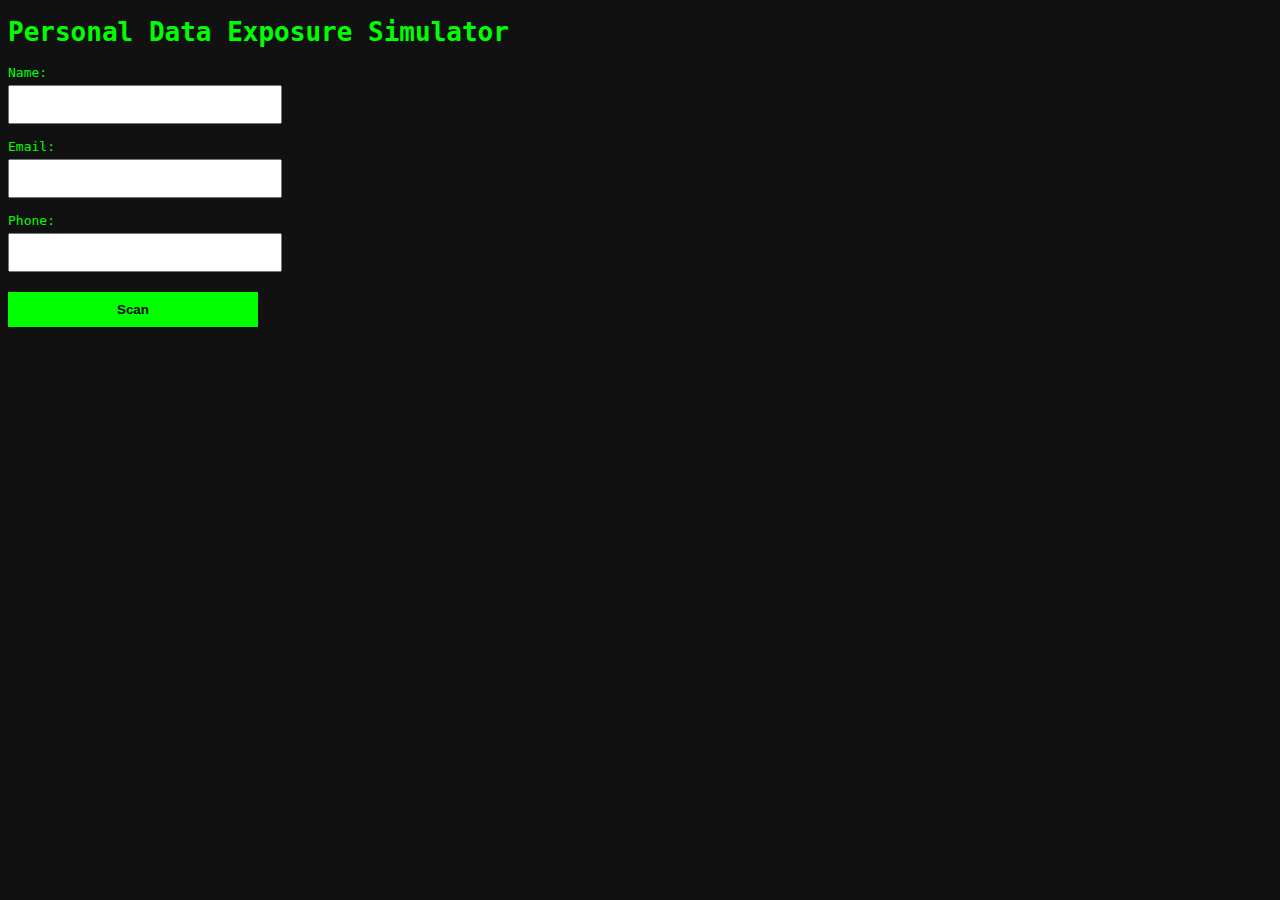
<file: templates/index.html>
<!DOCTYPE html>
<html>
<head>
    <title>Data Exposure Simulator</title>
    <link rel="stylesheet" href="/static/style.css">
</head>
<body>

<h1>Personal Data Exposure Simulator</h1>

<form action="/scan" method="POST">
    <label>Name:</label><br>
    <input type="text" name="name" required><br><br>

    <label>Email:</label><br>
    <input type="email" name="email" required><br><br>

    <label>Phone:</label><br>
    <input type="text" name="phone" required><br><br>

    <button type="submit">Scan</button>
</form>

</body>
</html>
</file>
<file: static/style.css>
body {
    background: #111;
    color: #0f0;
    font-family: monospace;
}

input, button {
    padding: 10px;
    margin-top: 5px;
    width: 250px;
}

button {
    background: #0f0;
    border: none;
    cursor: pointer;
    font-weight: bold;
}

button:hover {
    background: #4f4;
}
</file>
